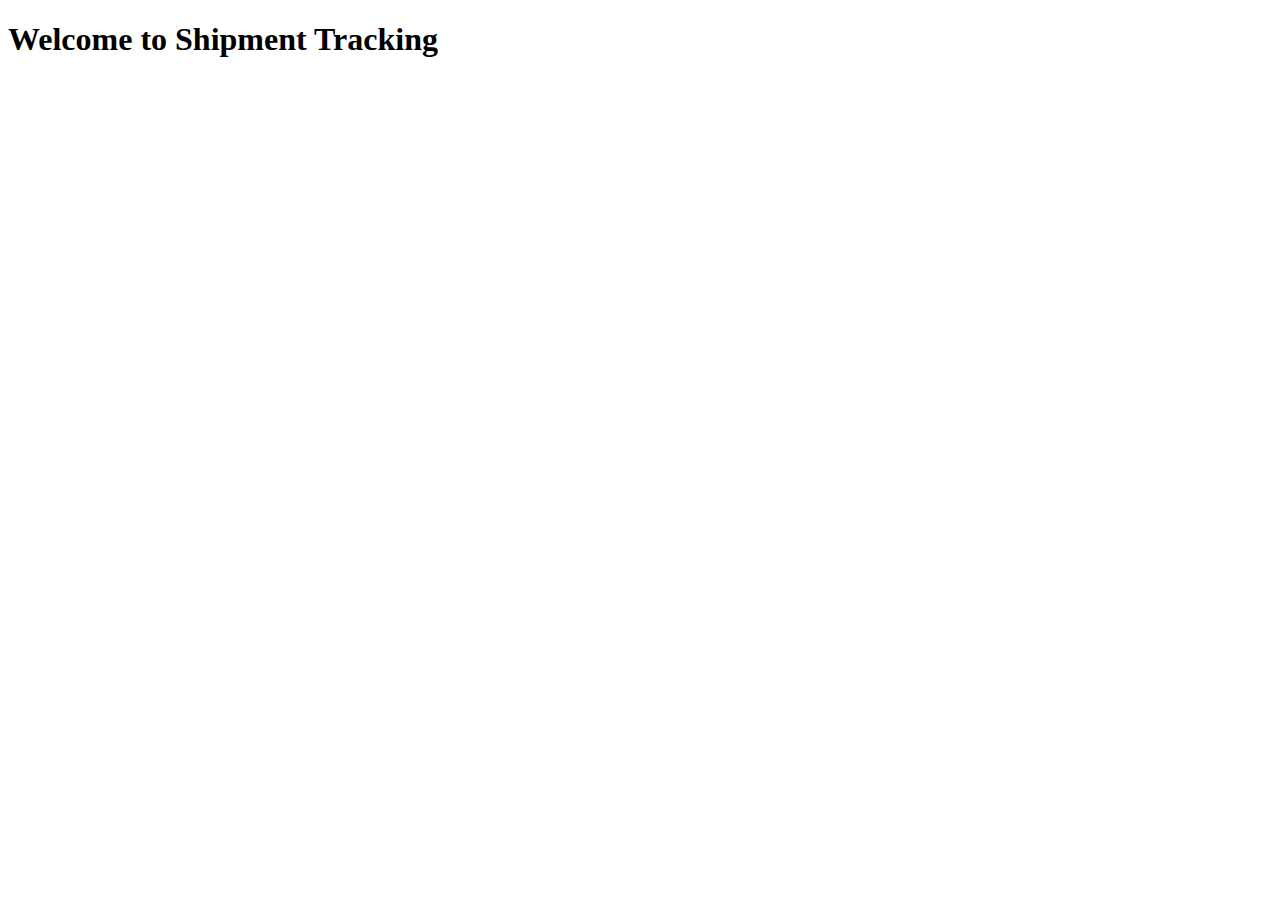
<file: templates/index.html>
<!-- templates/index.html -->
<!DOCTYPE html>
<html lang="en">
<head>
    <meta charset="UTF-8">
    <meta name="viewport" content="width=device-width, initial-scale=1.0">
    <title>Shipment Tracking</title>
</head>
<body>
    <h1>Welcome to Shipment Tracking</h1>
    <!-- Your content here -->
</body>
</html>
</file>
